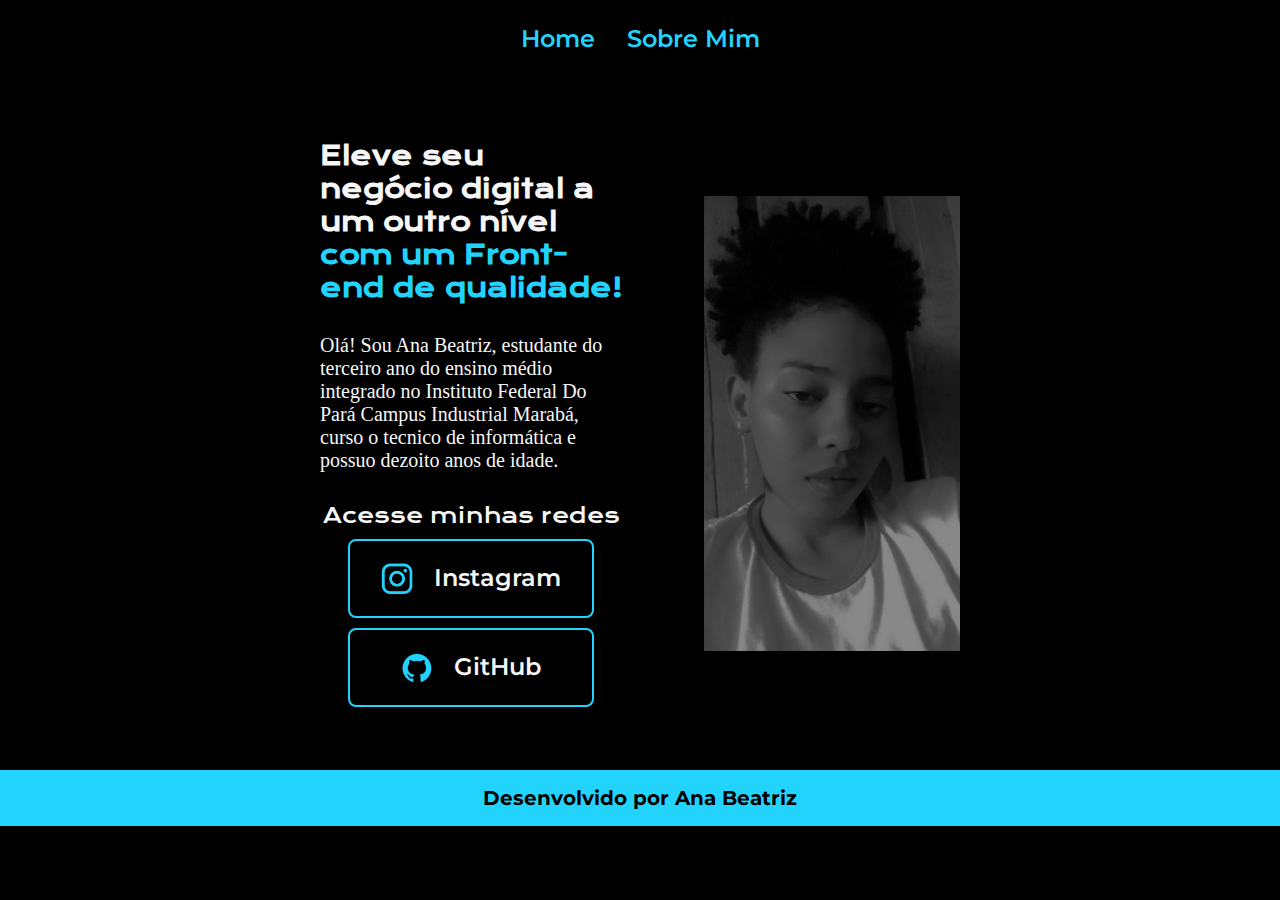
<file: index.html>
<!DOCTYPE html>
<html lang="pt-br">
    <head>
        <meta charset="UTF-8">
        <meta http-equiv="X-UA-Compatible" content="IE=edge">
        <meta name="viewport" content="width=device-width", initial-scale="1.0">
        <link rel="stylesheet" href="css/style.css">        
        <style>@import url('https://fonts.googleapis.com/css2?family=Krona+One&display=swap');</style>
        <style>@import url('https://fonts.googleapis.com/css2?family=Montserrat:wght@100&display=swap');</style>
        <link rel="stylesheet" media="(max-width: 1200px)" href="css/style.css">
        <title>Portifólio</title>

    </head>
    <body>
        <head class="cabecalho">
            <nav class="cabecalho_menu">
                <a class="cabecalho_menu_link" href="ana.html">Home</a>
                <a class="cabecalho_menu_link" href="SobreMim.html">Sobre Mim</a>
            </nav>
        </head>
        <main class="apresentacao">
        <section class="apresentacao_conteudo">
        <h1 class="apresentacao_conteudo_titulo">Eleve seu negócio digital a um outro nível <strong class="titulo-destaque">com um 
            Front-end de qualidade!</strong></h1>
        <p class="apresentacao_conteudo_texto">Olá! Sou Ana Beatriz, estudante do terceiro ano do 
            ensino médio integrado no Instituto Federal Do Pará Campus Industrial Marabá, 
            curso o tecnico de informática e possuo dezoito anos de idade.</p>
    
<div class="apresentacao_link">
    <h2 class="apresentacao_link_subtitulo">Acesse minhas redes</h2>
    <a class="apresentacao_link_link" href="https://instagram.com/anrreis"> <img class="imagem_link" src="imagens/instagram.png" alt="instagram" width="32"> Instagram</a>
    <a class="apresentacao_link_link" href="https://github.com/Anreiss"> <img  class="imagem_link" src="imagens/Logo Github.png" alt="github"> GitHub</a>
</div>
</section>
<img class="apresentacao_imagem" src="imagens/anafoto.jpg" alt="Imagem" width="250px">
        </main>
    <footer class="rodape">
        <p><strong>Desenvolvido por Ana Beatriz</strong></p>
    </footer>
    </body>
</html>
</file>
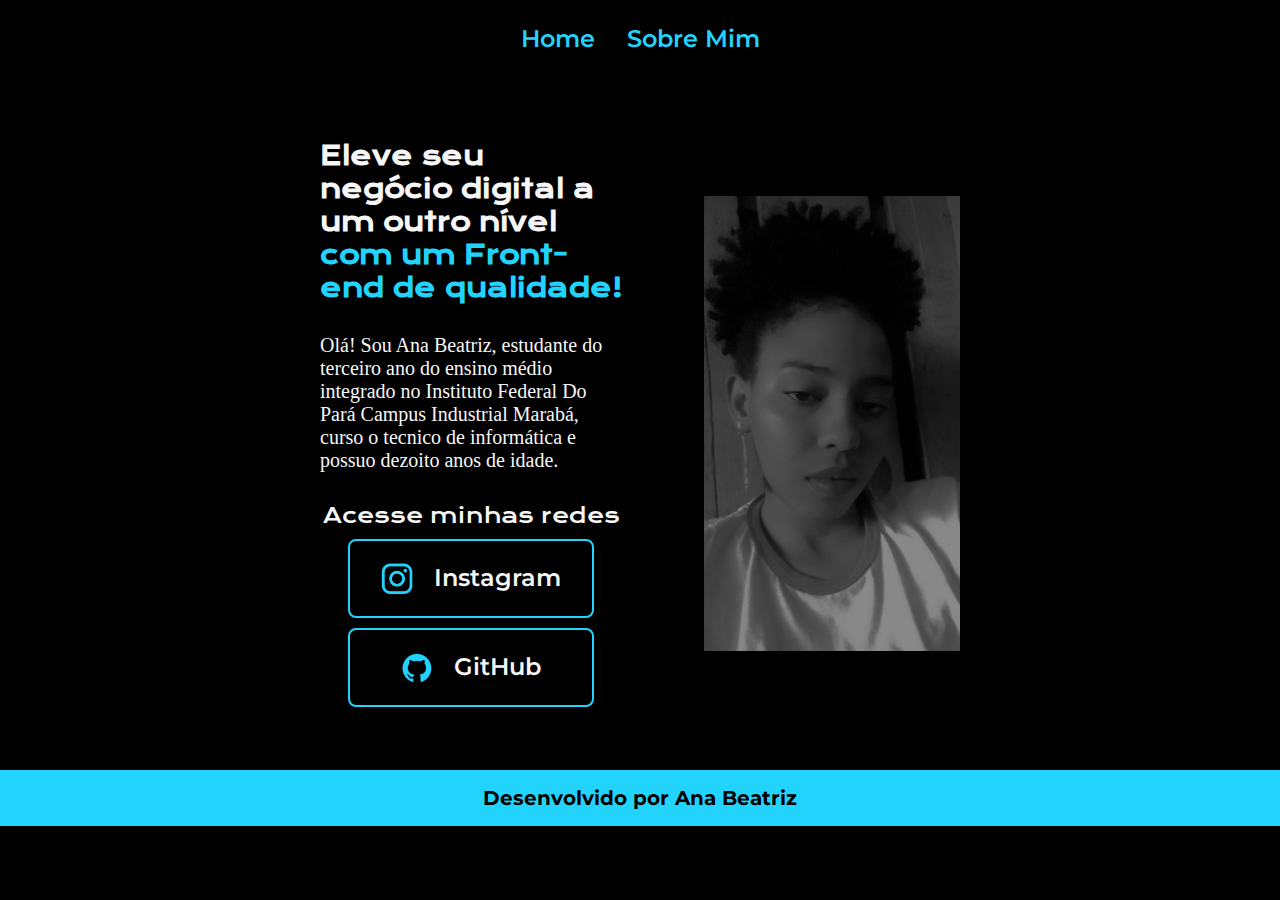
<file: ana.html>
<!DOCTYPE html>
<html lang="pt-br">
    <head>
        <meta charset="UTF-8">
        <meta http-equiv="X-UA-Compatible" content="IE=edge">
        <meta name="viewport" content="width=device-width", initial-scale="1.0">
        <link rel="stylesheet" href="css/style.css">        
        <style>@import url('https://fonts.googleapis.com/css2?family=Krona+One&display=swap');</style>
        <style>@import url('https://fonts.googleapis.com/css2?family=Montserrat:wght@100&display=swap');</style>
        <title>Portifólio</title>

    </head>
    <body>
        <head class="cabecalho">
            <nav class="cabecalho_menu">
                <a class="cabecalho_menu_link" href="ana.html">Home</a>
                <a class="cabecalho_menu_link" href="SobreMim.html">Sobre Mim</a>
            </nav>
        </head>
        <main class="apresentacao">
        <section class="apresentacao_conteudo">
        <h1 class="apresentacao_conteudo_titulo">Eleve seu negócio digital a um outro nível <strong class="titulo-destaque">com um 
            Front-end de qualidade!</strong></h1>
        <p class="apresentacao_conteudo_texto">Olá! Sou Ana Beatriz, estudante do terceiro ano do 
            ensino médio integrado no Instituto Federal Do Pará Campus Industrial Marabá, 
            curso o tecnico de informática e possuo dezoito anos de idade.</p>
    
<div class="apresentacao_link">
    <h2 class="apresentacao_link_subtitulo">Acesse minhas redes</h2>
    <a class="apresentacao_link_link" href="https://instagram.com/anrreis"> <img class="imagem_link" src="imagens/instagram.png" alt="instagram" width="32"> Instagram</a>
    <a class="apresentacao_link_link" href="https://github.com/Anreiss"> <img  class="imagem_link" src="imagens/Logo Github.png" alt="github"> GitHub</a>
</div>
</section>
<img class="apresentacao_imagem" src="imagens/anafoto.jpg" alt="Imagem" width="250px">
        </main>
    <footer class="rodape">
        <p><strong>Desenvolvido por Ana Beatriz</strong></p>
    </footer>
    </body>
</html>
</file>
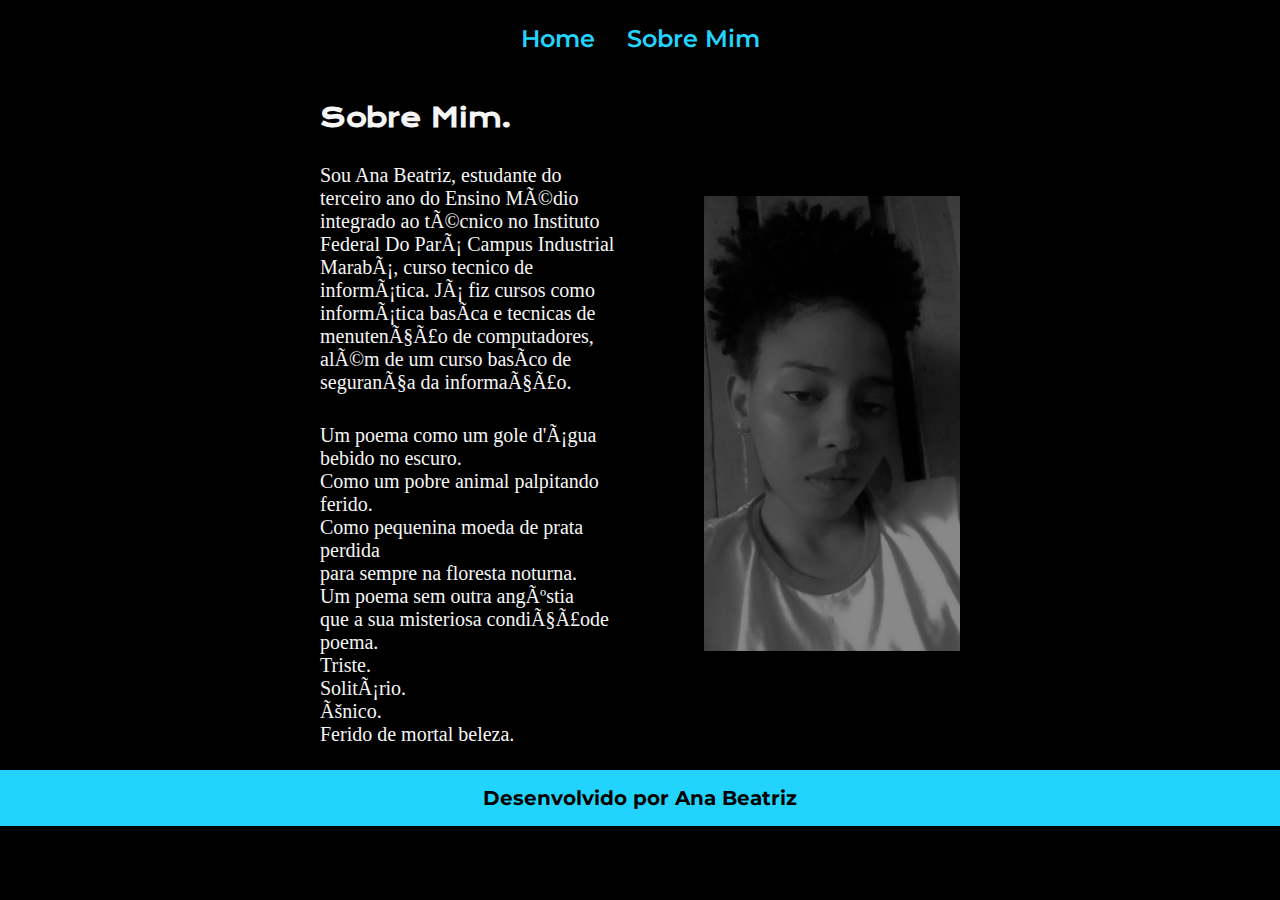
<file: SobreMim.html>
<!DOCTYPE html>
<html lang="pt-br">
    <head>
        <meta charset="UTF=8">
        <meta http-equiv="X-UA-Compatible" content="IE=edge">
        <meta name="viewport" content="widht=device-widht, inital-scale=1.0">
        <link rel="stylesheet" href="css/style.css">  
        <style>@import url('https://fonts.googleapis.com/css2?family=Krona+One&display=swap');</style>
        <style>@import url('https://fonts.googleapis.com/css2?family=Montserrat:wght@100&display=swap');</style>
        <title>Sobre Mim</title>
    </head>
    <body>
        <head class="cabecalho">
            <nav class="cabecalho_menu">
                <a class="cabecalho_menu_link" href="ana.html">Home</a>
                <a class="cabecalho_menu_link" href="SobreMim.html">Sobre Mim</a>
            </nav>
        </head>
        <main class="apresentacao">
            <section class="apresentacao_conteudo">
        <h1 class="apresentacao_conteudo_titulo"><strong> Sobre Mim.</strong></h1>
    <p class="apresentacao_conteudo_texto">Sou Ana Beatriz, estudante do terceiro ano do Ensino
     Médio integrado ao técnico no Instituto Federal Do Pará 
        Campus Industrial Marabá, curso tecnico de informática. Já fiz cursos como informática
         basíca e tecnicas de menutenção de computadores, além de um curso basíco de segurança da informação.</p>
        <p class="apresentacao_conteudo_texto">Um poema como um gole d'água bebido no escuro.
            <br>Como um pobre animal palpitando ferido.
            <br>Como pequenina moeda de prata perdida <br> para sempre na floresta noturna.
            <br>Um poema sem outra angústia <br> que a sua misteriosa condiçãode poema.
            <br>Triste.
            <br>Solitário.
            <br>Único.
            <br>Ferido de mortal beleza.</p>
        </section>
        <img class="apresentacao_imagem" src="imagens/anafoto.jpg" alt="img" width="250">
    </main>
    <footer class="rodape">
        <p><strong>Desenvolvido por Ana Beatriz</strong></p>
    </footer>
</body>
</html>
</file>
<file: css/style.css>
*{
    margin: 0;
    padding: 0;
}

.cabecalho{
    padding:2% 0% 0% 15% ;
}

.cabecalho_menu {
    display: flex;
    flex-direction: row;
    justify-content: center;
    gap: 32px;
    align-items: center;
    padding: 24px;
   }

.cabecalho_menu_link {
    font-family: 'Montserrat',sans-serif;
    font-weight: 600;
    font-size: 1.50rem;
    color: #22d4fd;
    text-decoration: none;
}

body  {
    height: 100vh;
    box-sizing: border-box;
    background-color: #000000;
    color: #f6f6f6;
}

.titulo-destaque {
    color: #22d4fd;
    font: Krona One;
}


.apresentacao{
    display: flex;
    align-items: center;
    justify-content: space-between;
    margin: 8% 10%;
    height: 40vh;
    padding: 5% 15%;
    gap: 82px;
}

.apresentacao_conteudo{
    width: 60%;
    display: flex;
    flex-direction: column;
    gap: 30px; 
}

.apresentacao_conteudo_titulo{
    font-size: 1.60rem;
    font-family: 'Krona One', sans-serif;
}

.apresentacao_conteudo_texto{
    font-size: 1.25rem;
}

.apresentacao_link {
    display: flex;
    flex-direction: column;
    justify-content: space-between;
    align-items: center;
    gap: 10px;
}

.apresentacao_link_subtitulo{
    font-family: 'Krona One',sans serif;
    font-weight: 400;
    font-size: 1.30rem;
    justify-content: center;
    gap: 16px;
}

.apresentacao_link_link {
display: flex;
justify-content: center;
gap: 16px;
border: 2px solid #22D4FD;
 width: 80%;
 text-align: center;
 border-radius: 8px;
 font-size: 1.5rem;
 font-weight: 600;
 padding: 21.5px 0;
 text-decoration: none;
 color: #F6F6F6;
 font-family: 'Montserrat', sans-serif;
}

.imagem_link {
    padding-right: 2%;
}

.apresentacao__links__link:hover {
    background-color: #272727;
   }

.apresentacao_imagem  {
    width: 40%;
    flex-direction: column-reverse;
}

.rodape {
    color: #000000;
    background-color: #22d4fd;
    padding: 16px;
    text-align: center;
    font-family: 'Montserrat',sans-serif;
    font-size: 1.25rem;
    font-weight: 400;
}

@media (max-width: 1200px) {
        .apresentacao {
        flex-direction: column-reverse;
        padding: 5%;
        }
        .apresentacao_conteudo {
        width: auto;
        }
        .cabecalho {
        padding: 10%;
    }
        .cabecalho_menu {
        justify-content: center;
    }
    
}
</file>
